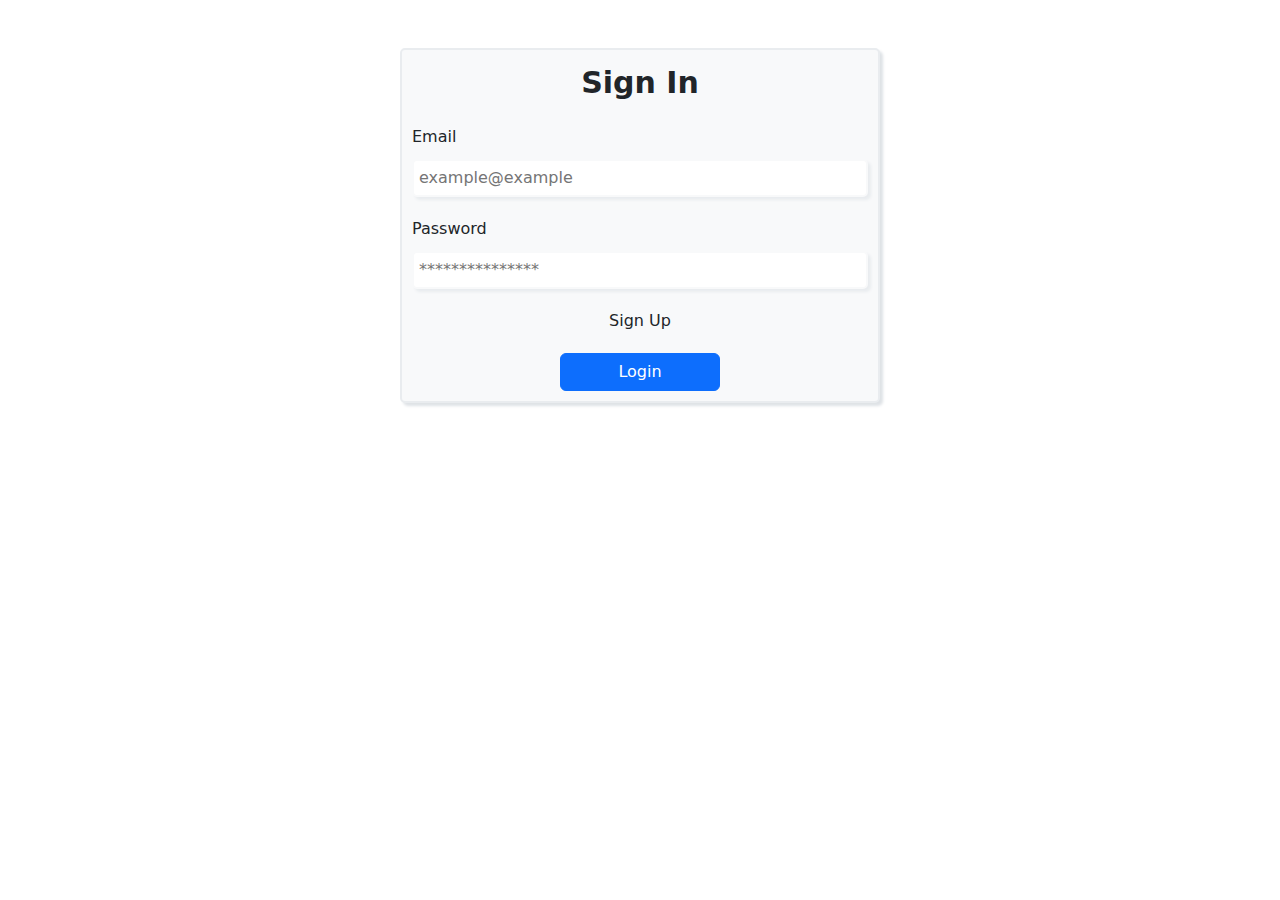
<file: index.html>
<!DOCTYPE html>
<html lang="en">
<head>
    <meta charset="UTF-8">
    <meta http-equiv="X-UA-Compatible" content="IE=edge">
    <meta name="viewport" content="width=device-width, initial-scale=1.0">
    <title>Test technique</title>
    <link rel="stylesheet" href="https://cdn.jsdelivr.net/npm/bootstrap@5.2.0/dist/css/bootstrap.min.css">
    <link rel="stylesheet" href="./src/styles/global.css">
    <link rel="stylesheet" href="./src/styles/login.css">
</head>
<body>
    <div class="container py-5">
        <form action="" method="get">
            <div class="box-test-login">
                <div class="flex-test-login">
                    <div class="item-test-login">
                        <label class="title-sign-in">Sign In</label>
                    </div>
                    <div class="item-test-login">
                        <label for="email">Email</label>
                        <input type="email" id="email"
                        name="email" class="text-input"
                        placeholder="example@example" required />
                    </div>
                    <div class="item-test-login">
                        <label for="pwd">Password</label>
                        <input type="password" id="pwd"
                        name="pwd" class="text-input"
                        placeholder="***************" required  />
                    </div>
                    <div class="item-test-login">
                        <a href="./src/page/SignUp.html" class="link-text"  >Sign Up</a>
                    </div>
                    <div class="item-test-login">
                        <input type="submit" class="btn btn-primary" value="Login" />
                    </div>
                </div>
            </div>
        </form>
    </div>
</body>
</html>
</file>
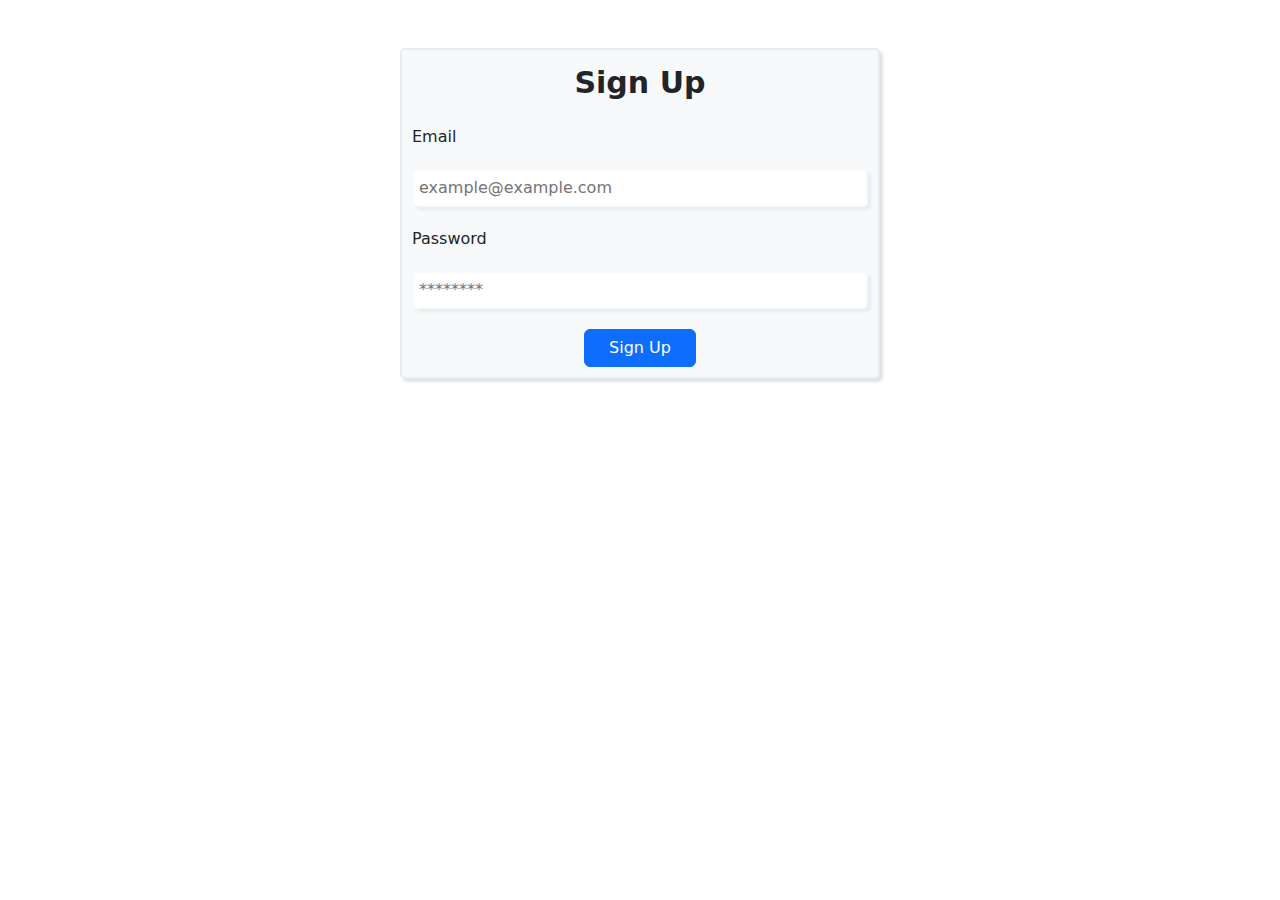
<file: src/page/SignUp.html>
<!DOCTYPE html>
<html lang="en">
<head>
    <meta charset="UTF-8">
    <meta http-equiv="X-UA-Compatible" content="IE=edge">
    <meta name="viewport" content="width=device-width, initial-scale=1.0">
    <title>Sing Up</title>
    <link rel="stylesheet" href="https://cdn.jsdelivr.net/npm/bootstrap@5.2.0/dist/css/bootstrap.min.css">
    <link rel="stylesheet" href="../styles/global.css">
    <link rel="stylesheet" href="../styles/signup.css">
</head>
<body>
    <div class="container py-5">
        <div class="box-test-login">
            <form action="../connection/SignUp.php" method="post">
                <div class="flex-test-sign-up">
                    <div class="item-test-sign-up">
                        <label class="title-sign-up">Sign Up</label>
                    </div>
                    <div class="item-test-sign-up">
                        <label for="email">Email</label>
                        <input type="email" id="email"
                        name="email" class="text-input"
                        placeholder="example@example.com"
                        pattern="[a-z0-9._%+-]+@[z-z0-9.-]+\.[a-z]{2, 4}$"
                        required />
                    </div>
                    <div class="item-test-sign-up">
                        <label for="password">Password</label>
                        <input type="password" id="password" name="pwd"
                        class="text-input" placeholder="********"
                        required />
                    </div>
                    <div class="item-test-sign-up">
                        <input type="submit" class="btn btn-primary" value="Sign Up" />
                    </div>
            </form>
        </div>
    </div>
</body>
</html>
</file>
<file: src/styles/global.css>
.box-test-login{
    background-color: #f8f9fa;
    border-radius: 5px;
    border: 2px solid #e9ecef;
    box-shadow: 3px 3px 3px #dee2e6;
    padding: 10px;
}

.box-test-login{
    width: 30rem;
    margin: auto;
}

.box-tes-login:hover {
    box-shadow: 5px 5px 5px #dee2e6;
}

.text-input {
    background-color: #FFFFFF;
    border-radius: 5px;
    border: 2px solid #f8f9fa;
    box-shadow: 3px 3px 3px #e9ecef;
    padding: 5px;
}

.text-input:hover{
    box-shadow: 5px 5px 5px #e9ecef;
}

.link-text{
    text-decoration: none;
    color: #212529;
    margin: auto;
}
</file>
<file: src/styles/login.css>
.flex-test-login{
    display: flex;
    flex-direction: column;
    flex-wrap: nowrap;
    gap: 20px;
    justify-content: center;
}

.item-test-login{
    display: flex;
    flex-direction: column;
    flex-wrap: nowrap;
    gap: 10px;
    justify-content: center;
}

.btn-primary {
    width: 10rem;
    margin: auto;
}

.title-sign-in{
    color: #212529;
    font-size: 30px;
    font-style: normal;
    font-weight: 600;
}

.title-sign-in{
    margin: auto;
}
</file>
<file: src/styles/signup.css>
.flex-test-sign-up{
    display: flex;
    flex-direction: column;
    flex-wrap: nowrap;
    gap: 20px;
    justify-content: center;
}

.item-test-sign-up{
    display: flex;
    flex-direction: column;
    flex-wrap: nowrap;
    gap: 20px;;
}

.title-sign-up{
    color: #212529;
    font-size: 30px;
    font-weight: 600;
    font-style: normal;
}

.title-sign-up{
    margin: auto;
}

.btn-primary{
    width: 7rem;
    margin: auto;
}

.box-welcome{
    background-color: #f8f9fa;
    border-radius: 5px;
    border: 2px solid #e9ecef;
    box-shadow: 3px 3px 3px #dee2e6;
    padding: 20px;
}

.box-welcome:hover{
    box-shadow: 5px 5px 5px #dee2e6;
}

.body-welcome{
    padding: 10px;
    justify-content: left;
}

.title-welcome{
    color: #212529;
    font-size: 30px;
    font-weight: 600;
    font-style: normal;
}

.title-welcome{
    margin: auto;
}

.link-welcome{
    background-color: #d9ed92;
    color: #343a40;
    border-radius: 5px;
    border: none;
}

.link-welcome{
    width: 7rem;
    margin: auto;
}
</file>
